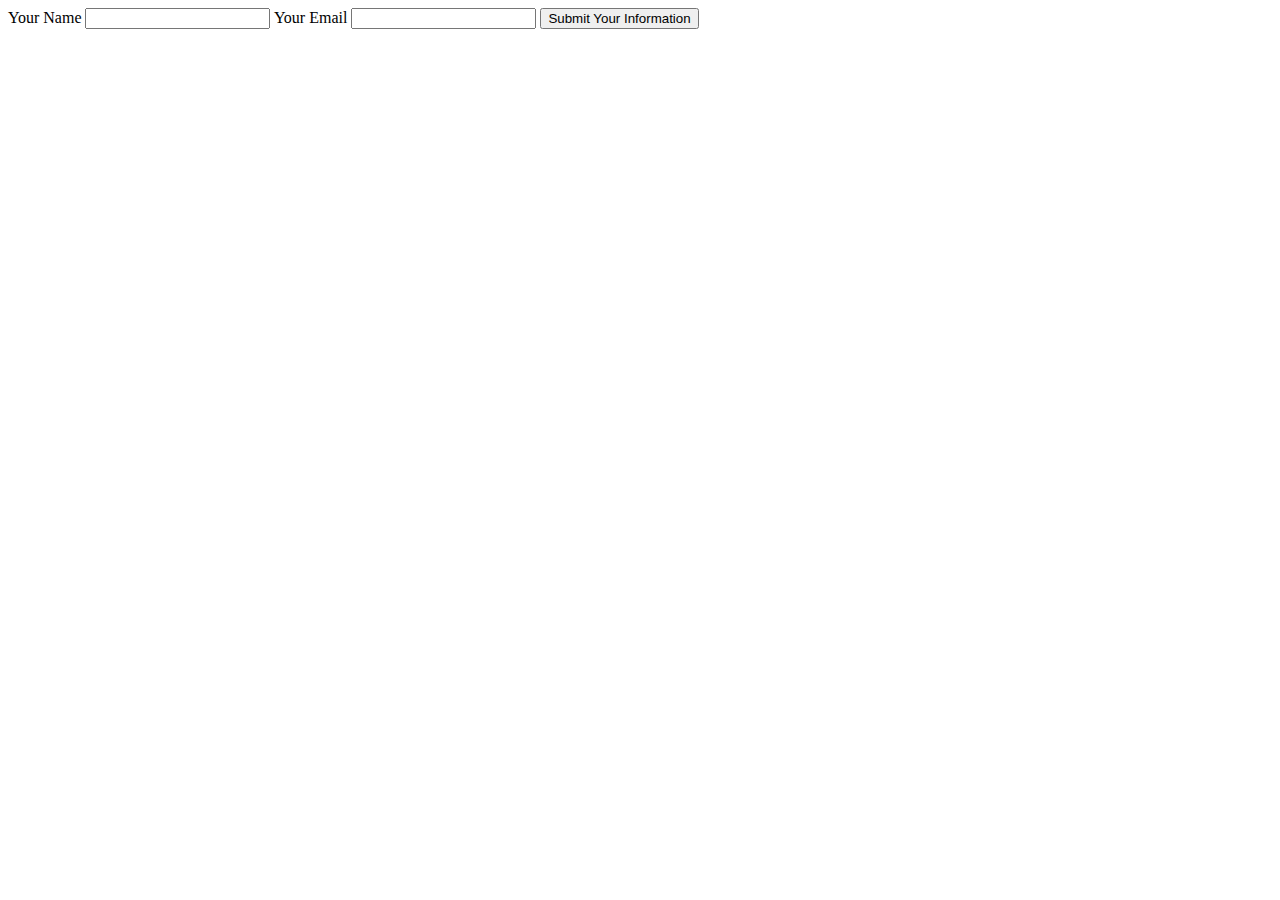
<file: me/index.html>
<!DOCTYPE html>
<html lang="en">
<head>
	<meta charset="UTF-8">
	<title>It's ME</title>
	<script src="jquery-2.1.4.min.js"></script>
</head>
<body>
	<head></head>
	<section>
		<aside></aside>
		<article></article>
	</section>
	<footer></footer>
	<form action="form.php" method="GET">
		<label for="name">Your Name</label>
		<input type="text" name="name" id="name">
		<label for="email">Your Email</label>
		<input type="text" name="email" id="email">
		<input type="hidden" value="index.html" name="form_page">
		<input type="submit" name="submit" value="Submit Your Information">
	</form>
</body>
</html>
</file>
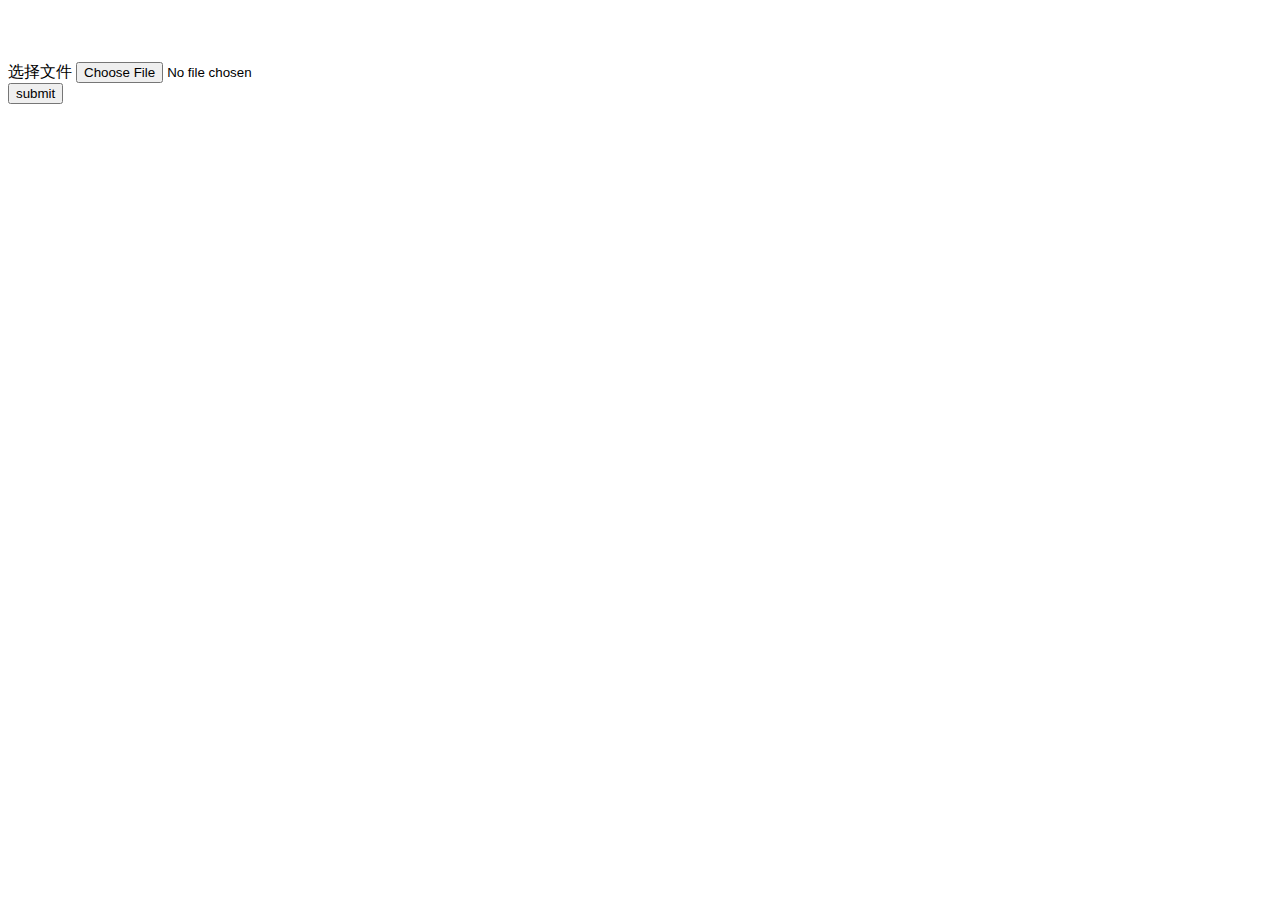
<file: upload/entrance.html>
<!DOCTYPE html>
<html lang="en">
<head>
	<meta charset="UTF-8">
	<title>FORM</title>
</head>
<body>
    <br><br><br>
	<form action="upload.php" method="post" enctype = "multipart/form-data">
		<label for="file">选择文件</label>
		<input type="file" name="file">
		<br>
		<input type="text" value="jiaowuchu" name="kemu" style="display:none">
		<input type="submit" name="submit" value="submit">
	</form>
</body>
</html>
</file>
